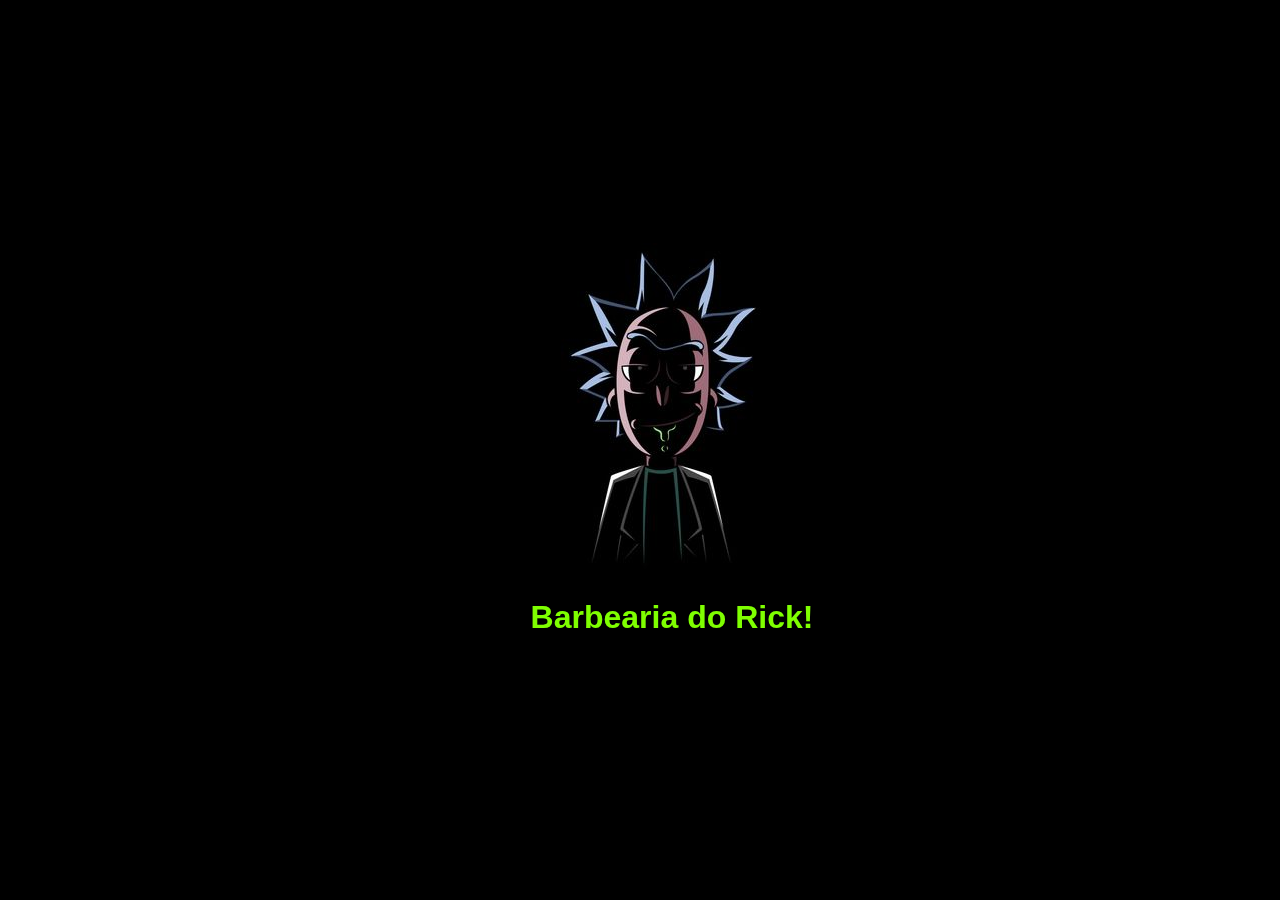
<file: barbearia/index.html>
<!DOCTYPE html>
<html lang="pt-br">
<head>
    <meta charset="UTF-8">
    <meta name="viewport" content="width=device-width, initial-scale=1.0">
    <link rel="stylesheet" href="css/style.css">
    <title>Barbearia</title>
</head>
<body>
    
    <div class="Splash-screen">
        <div id="content">
                <img src="imagens/rick1.jpg" alt="Splash Screen image">         
                <h1>Barbearia do Rick!</h1>
        </div>
    </div>

    <script>

        setTimeout(() => {
            window.location.href = "login.html";
        }, 5000);

    </script>

</body>
</html>
</file>
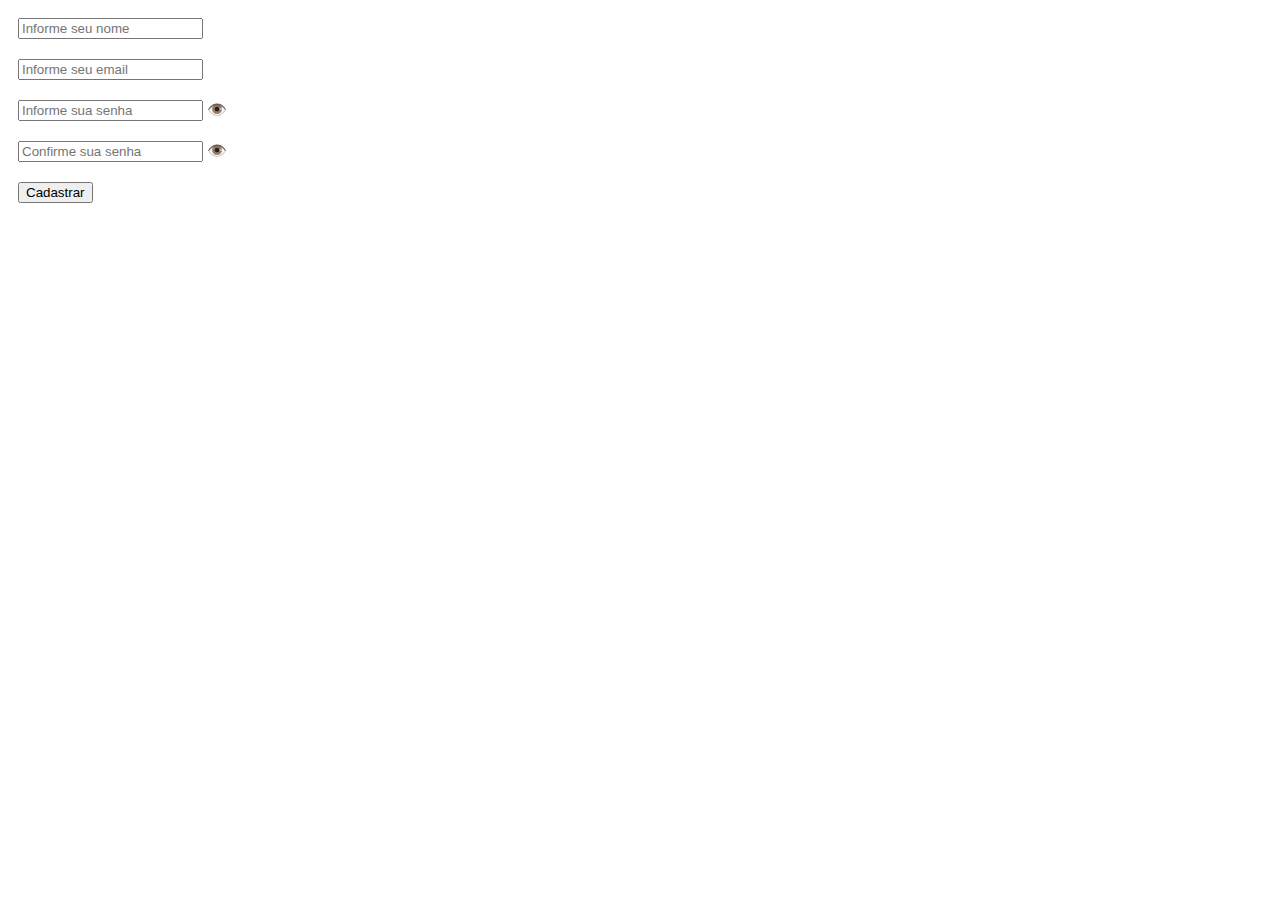
<file: atividade24out/exercicio10.html>
<!DOCTYPE html>
<html lang="en">
<head>
    <meta charset="UTF-8">
    <meta name="viewport" content="width=device-width, initial-scale=1.0">
    <title>Cadastro</title>

    <style>
        .erro {
            color: tomato;
            display: none;
        }

        .grupo {
            padding: 10px;
        }

        input {
            outline: none;
        }

        input.invalido {
            border: solid 2px tomato;
        }
    </style>
</head>
<body>
    <form action="">
        <div class="grupo">
            <input type="text" placeholder="Informe seu nome">
            <span class="erro">O nome deve ter pelo menos três caracteres</span>
        </div>

        <div class="grupo">
            <input type="text" placeholder="Informe seu email">
            <span class="erro">O email precisa ser válido</span>
        </div>

        <div class="grupo">
            <input type="password" placeholder="Informe sua senha">
            <span class="erro">A senha precisa ter pelo menos 8 caracteres, uma letra maiúscula, um número e um caractere especial</span>
            <a class="alternarSenha">👁️</a>
        </div>

        <div class="grupo">
            <input type="password" placeholder="Confirme sua senha">
            <span class="erro">A confirmação não corresponde à senha</span>
            <a class="alternarSenha">👁️</a>
        </div>

        <div class="grupo">
            <input type="submit" value="Cadastrar">
        </div>
    </form>

    <script>
        const inputs = document.querySelectorAll('input');
        const erros = document.querySelectorAll('.erro');

        function validaNome() {
            if (inputs[0].value.length < 3) {
                erros[0].style.display = 'block';
                inputs[0].classList.add('invalido');
            } else {
                erros[0].style.display = 'none';
                inputs[0].classList.remove('invalido');
            }
        }

        inputs[0].addEventListener('input', validaNome);

        function validaEmail() {
            const emailRegex = /^[a-zA-Z0-9._%+-]+@[a-zA-Z0-9.-]+\.[a-zA-Z]{2,}$/;
            if (!emailRegex.test(inputs[1].value)) {
                erros[1].style.display = 'block';
                inputs[1].classList.add('invalido');
            } else {
                erros[1].style.display = 'none';
                inputs[1].classList.remove('invalido');
            }
        }

        inputs[1].addEventListener('input', validaEmail);

        function validaSenha() {
            const senhaRegex = /^(?=.*[A-Z])(?=.*[!@#$%^&*])(?=.*\d)[A-Za-z\d!@#$%^&*]{8,}$/;
            if (!senhaRegex.test(inputs[2].value)) {
                erros[2].style.display = 'block';
                inputs[2].classList.add('invalido');
            } else {
                erros[2].style.display = 'none';
                inputs[2].classList.remove('invalido');
            }
        }

        inputs[2].addEventListener('input', validaSenha);

        function confirmaSenha() {
            if (inputs[3].value !== inputs[2].value) {
                erros[3].style.display = 'block';
                inputs[3].classList.add('invalido');
            } else {
                erros[3].style.display = 'none';
                inputs[3].classList.remove('invalido');
            }
        }

        inputs[3].addEventListener('input', confirmaSenha);

        document.querySelector('form').addEventListener('submit', (evento) => {
            evento.preventDefault();
            validaNome();
            validaEmail();
            validaSenha();
            confirmaSenha();
        });

        document.querySelectorAll('.alternarSenha').forEach((botao, index) => {
            botao.addEventListener('click', () => {
                const tipoAtual = inputs[index + 2].getAttribute('type');
                const tipo = tipoAtual === 'password' ? 'text' : 'password';
                inputs[index + 2].setAttribute('type', tipo);
            });
        });
    </script>
</body>
</html>
</file>
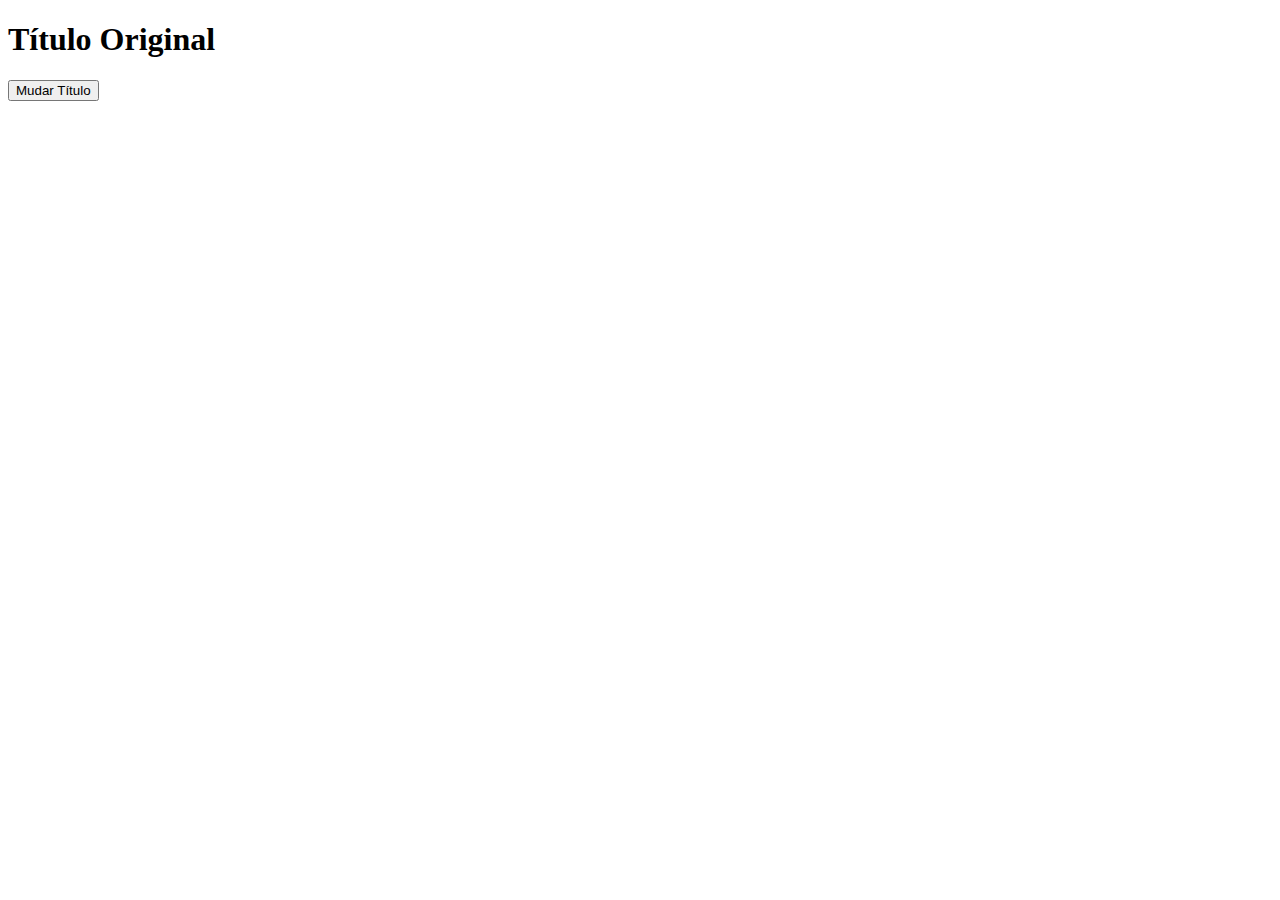
<file: atividade24out/exercicio3.html>
<!DOCTYPE html>
<html lang="pt-BR">
<head>
    <meta charset="UTF-8">
    <title>Modificar H1</title>
</head>
<body>

    <h1 id="meuTitulo">Título Original</h1>
    <button onclick="modificarTitulo()">Mudar Título</button>

    <script>
        function modificarTitulo() {
            const titulo = document.getElementById('meuTitulo');
            titulo.textContent = 'Novo Título';
            titulo.style.color = 'red';  
            titulo.style.fontSize = '30px'; 
        }
    </script>
</body>
</html>
</file>
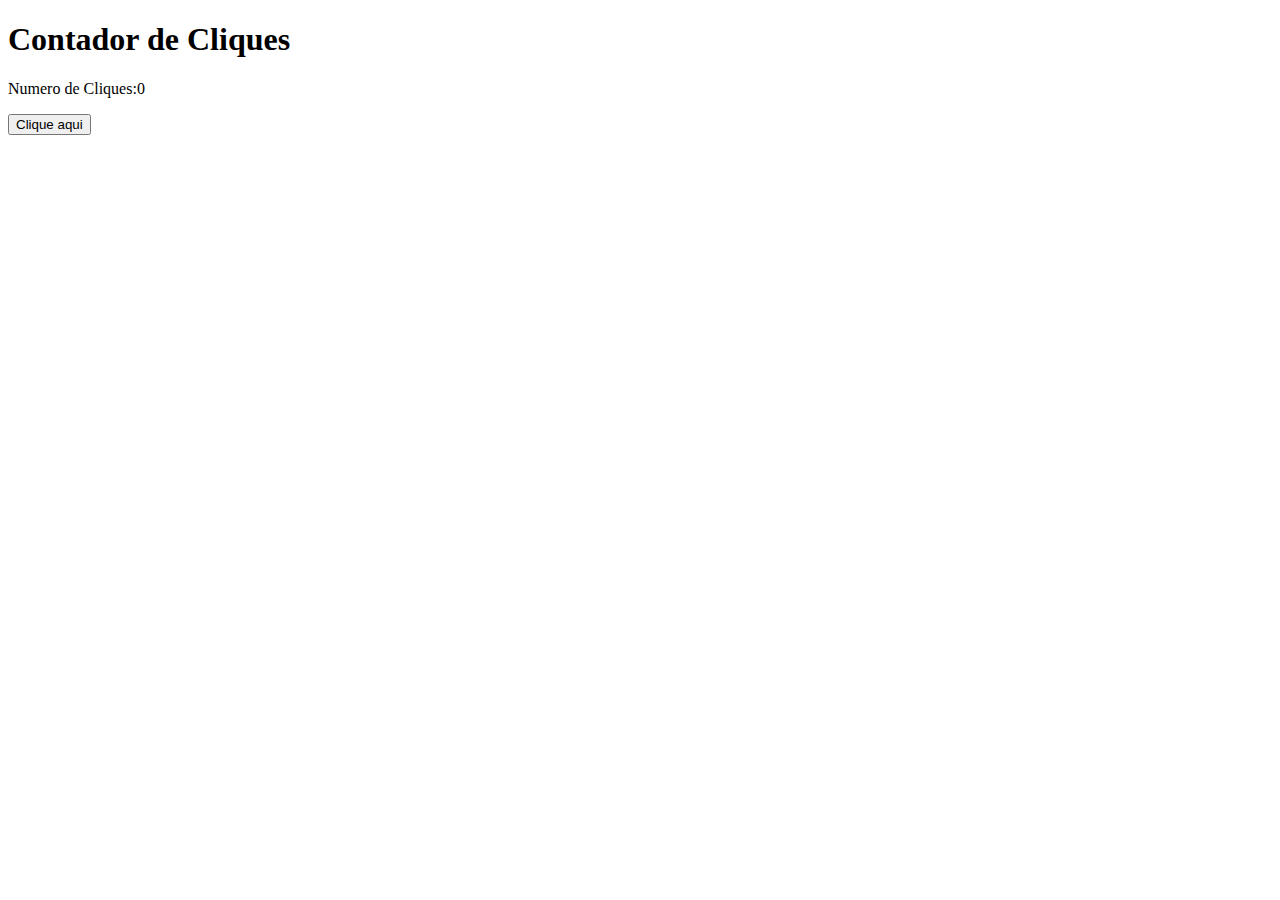
<file: atividade24out/exercicio4.html>
<!DOCTYPE html>
<html lang="en">
<head>
    <meta charset="UTF-8">
    <meta name="viewport" content="width=device-width, initial-scale=1.0">
    <title>Contador</title>
</head>
<body>
    <h1>Contador de Cliques</h1>
    <p>Numero de Cliques:<span id = "contador">0</span> </p>
    <button id = "botao">Clique aqui</button>

    <script>

        let contador = document.getElementById('contador');
        let botao = document.getElementById('botao');
        let contagem = 0 ;

        botao.addEventListener('click', function(){
            contagem++;
            contador.innerText = contagem;
        });

    </script>
</body>

</html>
</file>
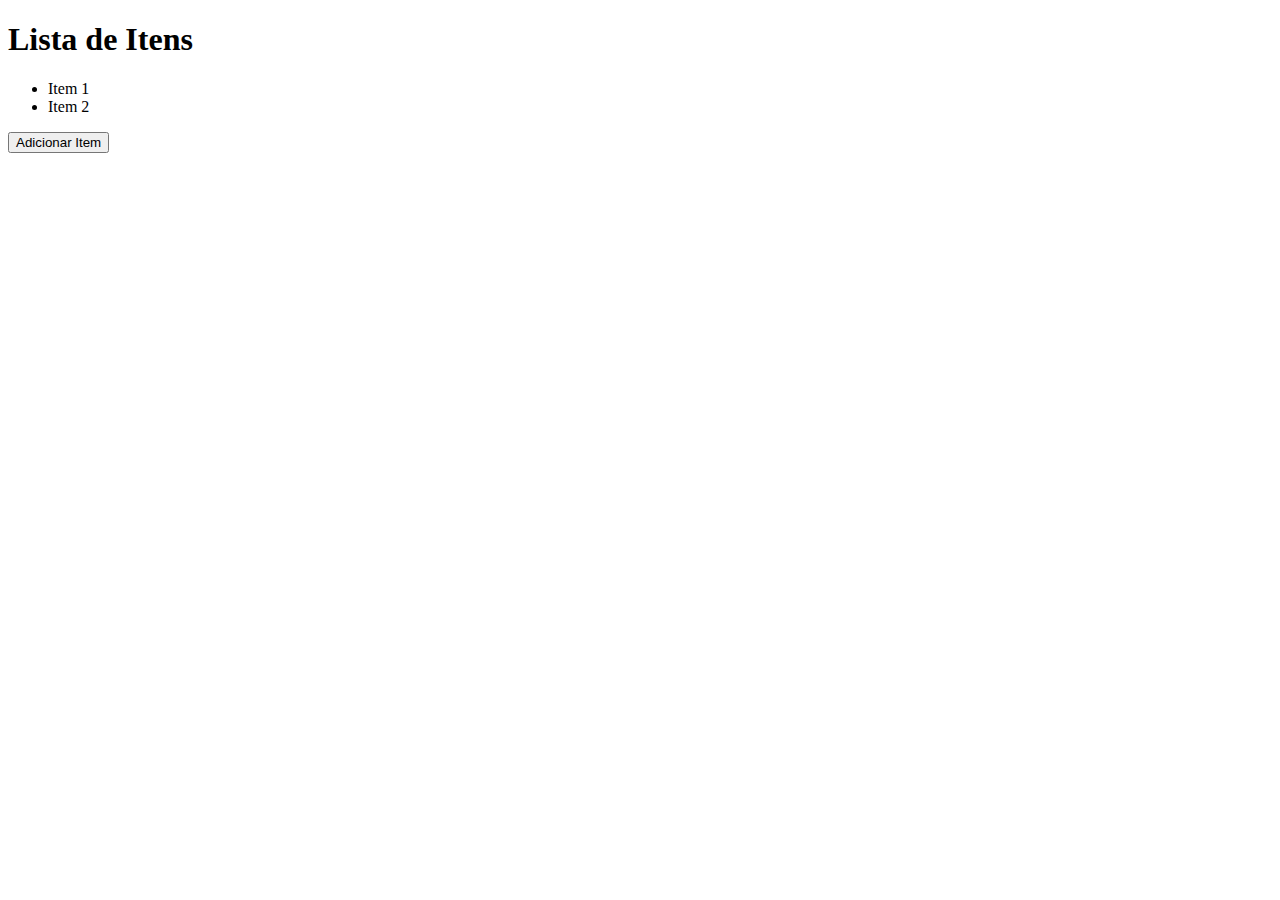
<file: atividade24out/exercicio5.html>
<!DOCTYPE html>
<html lang="pt-BR">
<head>
    <meta charset="UTF-8">
    <meta name="viewport" content="width=device-width, initial-scale=1.0">
    <title>Adicionar Item à Lista</title>
</head>
<body>

    <h1>Lista de Itens</h1>
    <ul id="lista">
        <li>Item 1</li>
        <li>Item 2</li>
    </ul>
    <button id="adicionarItem">Adicionar Item</button>

    <script>
        
        let botao = document.getElementById('adicionarItem');
        let lista = document.getElementById('lista');
        let contador = 3; 
        
        botao.addEventListener('click', function() {
            
            let novoItem = document.createElement('li');
            lista.appendChild(novoItem);

            
            contador++;
        });
    </script>

</body>
</html>
</file>
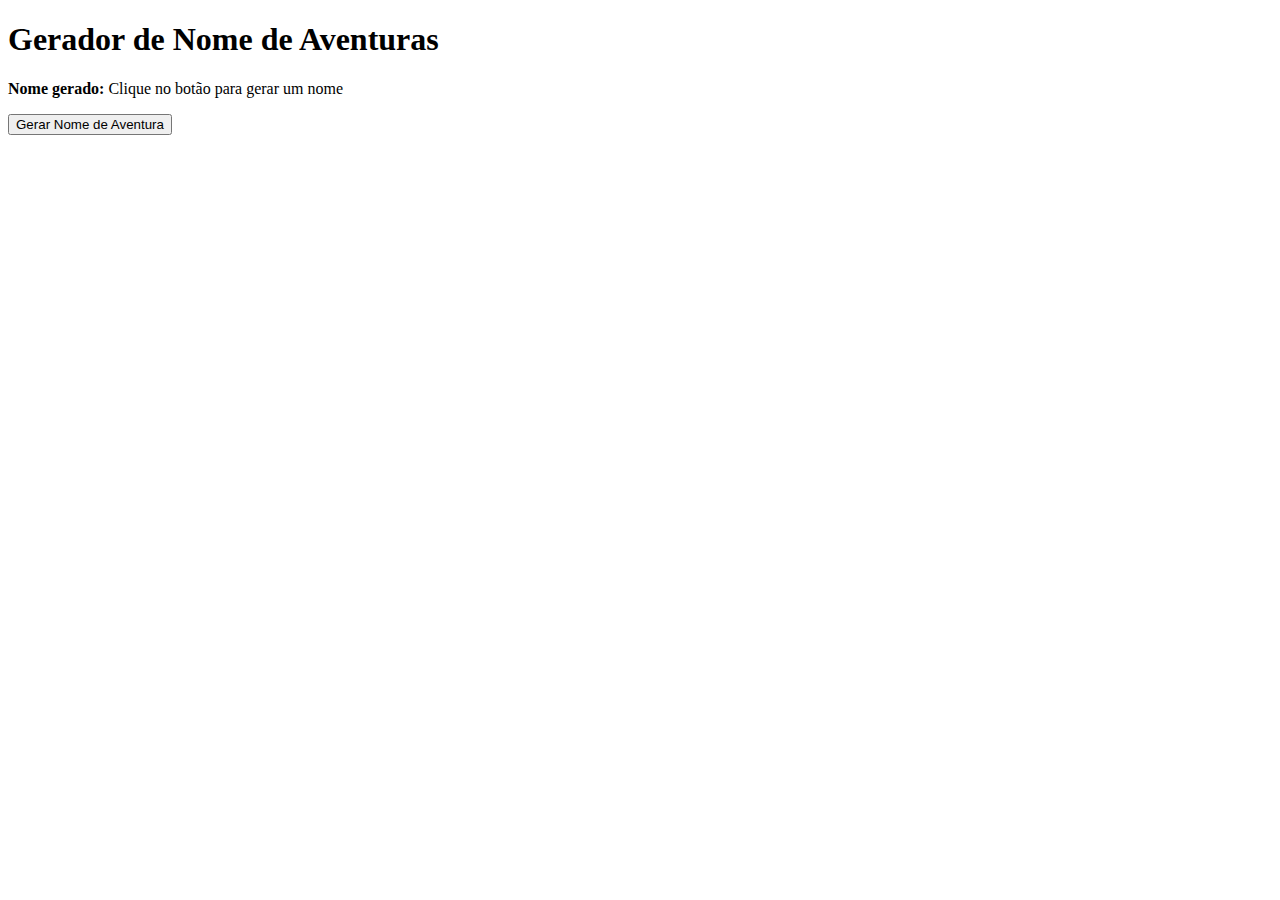
<file: atividade24out/exercicio6.html>
<!DOCTYPE html>
<html lang="pt-BR">
<head>
    <meta charset="UTF-8">
    <meta name="viewport" content="width=device-width, initial-scale=1.0">
    <title>Gerador de Nome de Aventuras</title>
</head>
<body>

    <h1>Gerador de Nome de Aventuras</h1>
    <p><strong>Nome gerado:</strong> <span id="nomeAventura">Clique no botão para gerar um nome</span></p>
    <button onclick="gerarNome()">Gerar Nome de Aventura</button>

    <script>
        
        const titles = ["Sr.", "Mister", "Dom", "Lord", "Lady", "Capitão", "Dama"];
        const names = ["Arthur", "Gwendolyn", "Merlin", "Lancelot", "Morgana", "Ragnar", "Éowyn"];
        const classes = ["Mago", "Paladino", "Arqueiro", "Ladino", "Bárbaro", "Feiticeiro", "Cavaleiro"];
        const locations = ["Valfenda", "Gondor", "Asgard", "Camelot", "Nárnia", "Babilônia", "Atlantis"];

    
        function gerarNome() {
            let title = titles[Math.floor(Math.random() * titles.length)];
            let name = names[Math.floor(Math.random() * names.length)];
            let classe = classes[Math.floor(Math.random() * classes.length)];
            let location = locations[Math.floor(Math.random() * locations.length)];

            
            document.getElementById('nomeAventura').innerText = `${title} ${name}, o ${classe} de ${location}`;
        }
    </script>

</body>
</html>
</file>
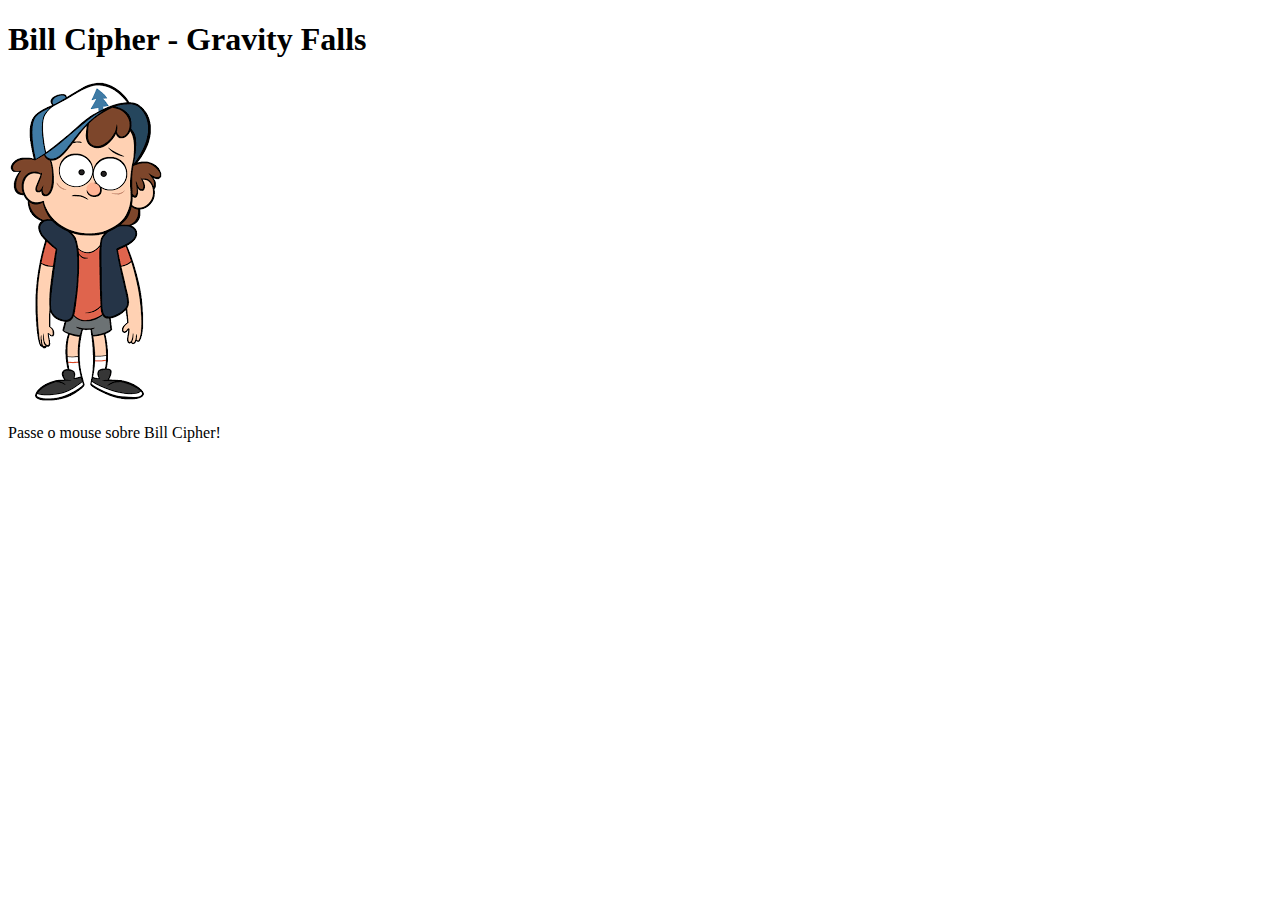
<file: atividade24out/exercicio7.html>
<!DOCTYPE html>
<html lang="pt-BR">
<head>
    <meta charset="UTF-8">
    <meta name="viewport" content="width=device-width, initial-scale=1.0">
    <title>Bill Cipher - Gravity Falls</title>
   
</head>
<body>

    <h1>Bill Cipher - Gravity Falls</h1>
    <img id="personagem" src="dipper.png" alt="Dipper Pines">
    <p id="mensagem">Passe o mouse sobre Bill Cipher!</p>   

    <script>
        
        const personagem = document.getElementById('personagem');
        const mensagem = document.getElementById('mensagem');

        personagem.onmouseenter = () => mensagem.innerText = "Que tal um mistério?!";
        personagem.onmouseleave = () => mensagem.innerText = "Estou de olho em tudo!";
        personagem.onmousemove = () => mensagem.innerText = "Não confie em gnomos!";
        personagem.onclick = () => mensagem.innerText = "Ei, isso dói!";
    </script>

</body>
</html>
</file>
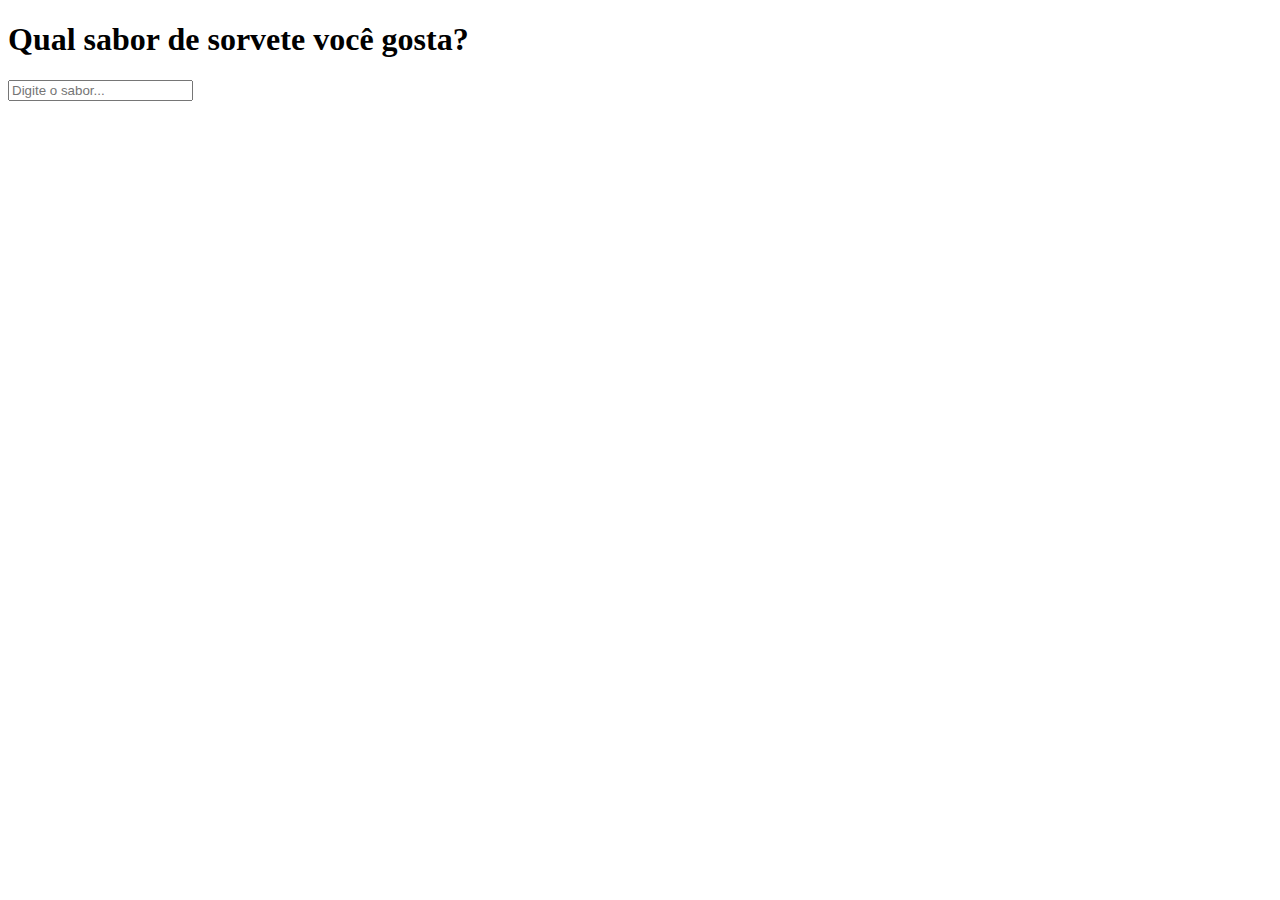
<file: atividade24out/exercicio8.html>
<!DOCTYPE html>
<html lang="pt-BR">
<head>
    <meta charset="UTF-8">
    <meta name="viewport" content="width=device-width, initial-scale=1.0">
    <title>Sabor de Sorvete</title>
</head>
<body>

    <h1>Qual sabor de sorvete você gosta?</h1>
    <input type="text" id="sabor" placeholder="Digite o sabor...">
    <p id="mensagem"></p>

    <script>
        const input = document.getElementById('sabor');
        const mensagem = document.getElementById('mensagem');

        input.addEventListener('input', function() {
            const texto = input.value.trim();
            if (texto.length > 3) {
                if (texto.toLowerCase() === 'chocolate') {
                    mensagem.innerText = "Eu amo sorvete de chocolate!";
                } else if (texto.toLowerCase() === 'flocos') {
                    mensagem.innerText = "Ahh, mas chocolate é o meu favorito...";
                } else {
                    mensagem.innerText = "Ahh, eu esperava um sabor de sorvete...";
                }
            } else {
                mensagem.innerText = ""; 
            }
        });
    </script>

</body>
</html>
</file>
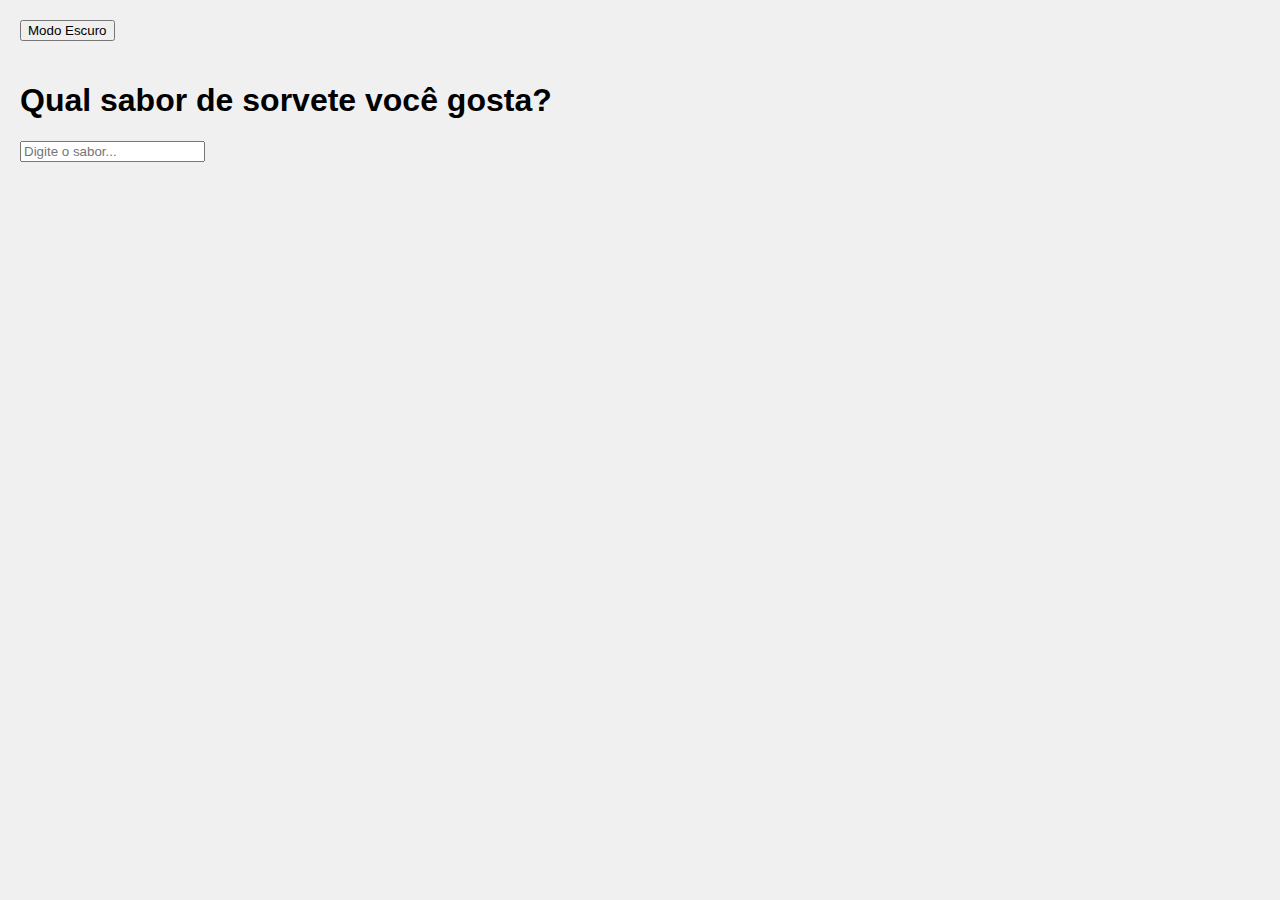
<file: atividade24out/exercicio9.html>
<!DOCTYPE html>
<html lang="pt-BR">
<head>
    <meta charset="UTF-8">
    <meta name="viewport" content="width=device-width, initial-scale=1.0">
    <title>Sabor de Sorvete</title>
    <style>
        body {
            font-family: Arial, sans-serif;
            margin: 0;
            padding: 20px;
            background-color: #f0f0f0;
            color: #000;
            transition: background-color 0.3s, color 0.3s;
        }
        body.dark {
            background-color: #333;
            color: #fff;
        }
        #toggle {
            margin-bottom: 20px;
        }
    </style>
</head>
<body>

    <button id="toggle">Modo Escuro</button>
    <h1>Qual sabor de sorvete você gosta?</h1>
    <input type="text" id="sabor" placeholder="Digite o sabor...">
    <p id="mensagem"></p>

    <script>
        const input = document.getElementById('sabor');
        const mensagem = document.getElementById('mensagem');
        const toggle = document.getElementById('toggle');
        let darkMode = false;

        input.addEventListener('input', function() {
            const texto = input.value.trim();
            if (texto.length > 3) {
                if (texto.toLowerCase() === 'chocolate') {
                    mensagem.innerText = "Eu amo sorvete de chocolate!";
                } else if (texto.toLowerCase() === 'flocos') {
                    mensagem.innerText = "Ahh, mas chocolate é o meu favorito...";
                } else {
                    mensagem.innerText = "Ahh, eu esperava um sabor de sorvete...";
                }
            } else {
                mensagem.innerText = ""; 
            }
        });

        toggle.addEventListener('click', function() {
            darkMode = !darkMode;
            document.body.classList.toggle('dark', darkMode);
            toggle.innerText = darkMode ? "Modo Claro" : "Modo Escuro";
        });
    </script>

</body>
</html>
</file>
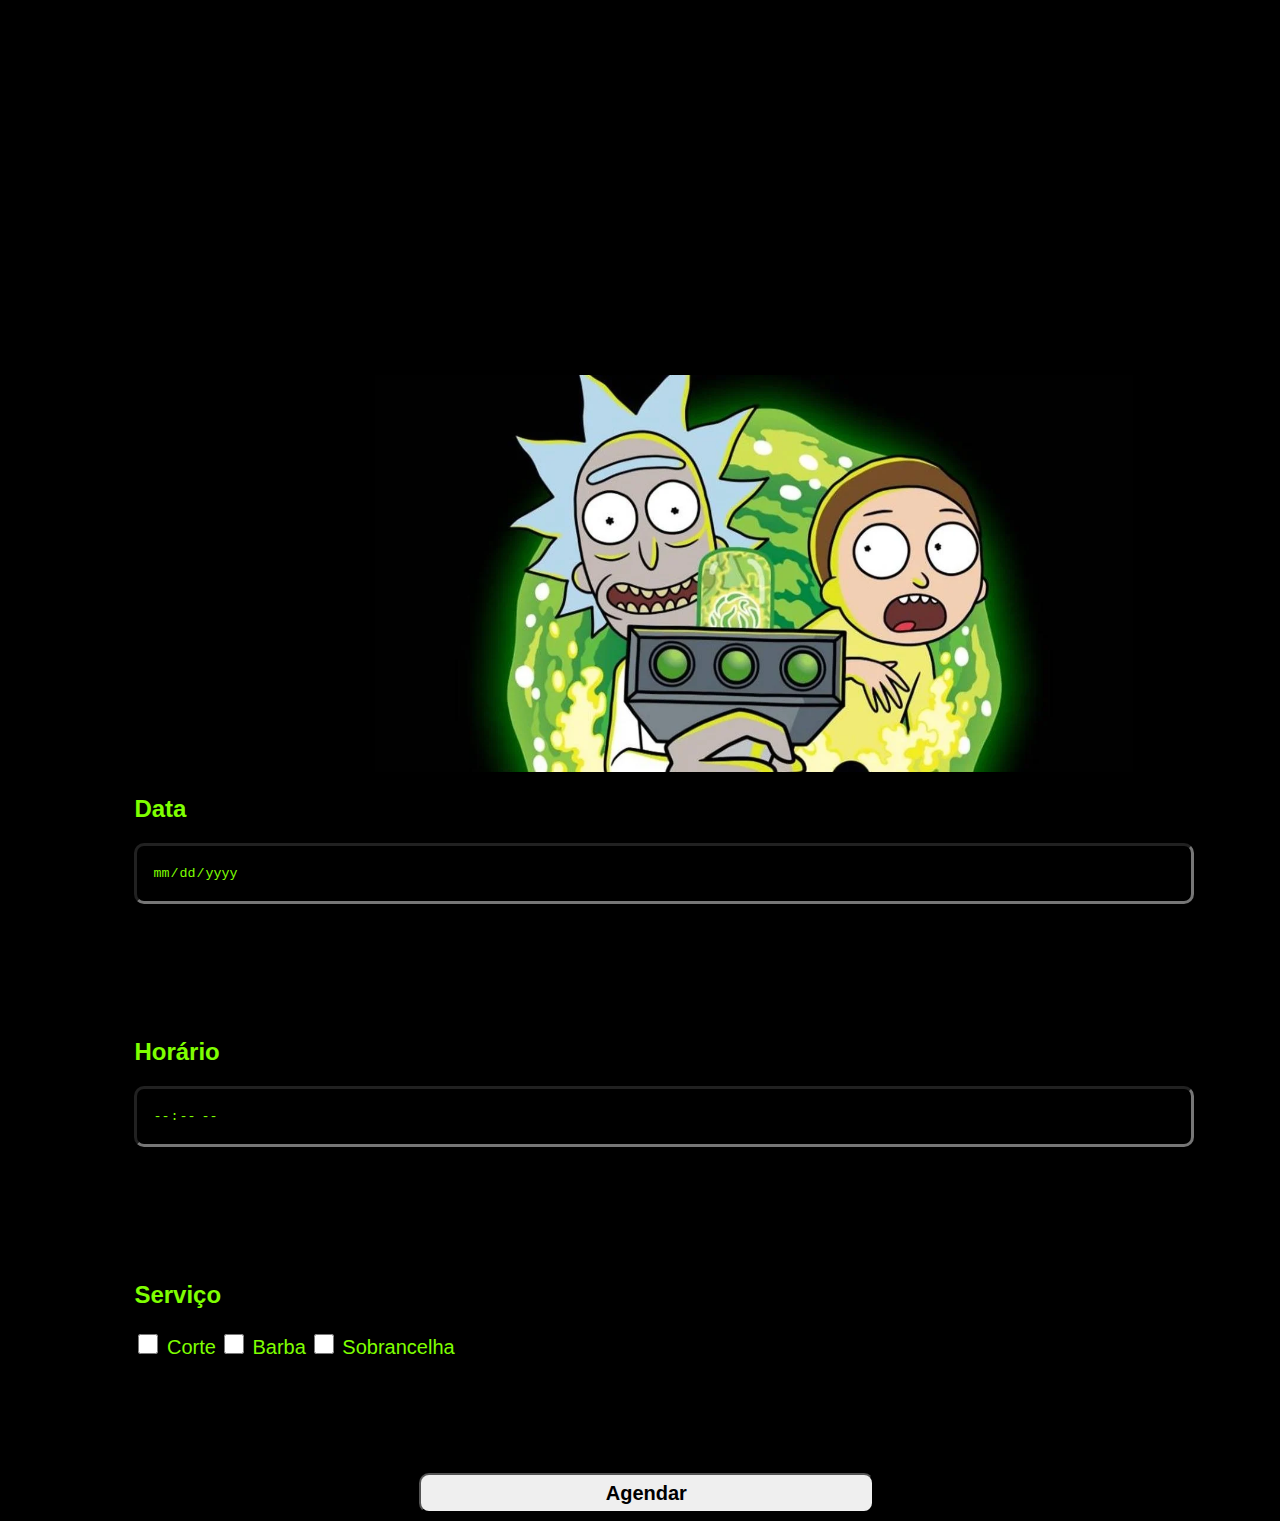
<file: barbearia/agendar.html>
<!DOCTYPE html>
<html lang="pt-br">
<head>
    <meta charset="UTF-8">
    <meta name="viewport" content="width=device-width, initial-scale=1.0">
    <link rel="stylesheet" href="css/agenda.css">
    <title>Agendar | Barbearia do Rick</title>
</head>
<body id="bodySchedule">

    <header class="headerBack">
        <a class="backButton" href="main-menu.html">
            <i class="bi bi-arrow-left-circle-fill"></i>
        </a>
    </header>
    
    <img id="iconRickandMorty" src="imagens/Rick-and-Morty-4.webp">

    <form id="scheduleForm">
        <div class="scheduleContainer">

            <h2 class="labelSchedule">Data</h2>
            <input type="date" id="scheduleDate" class="inputSchedule" required>

            <h2 class="labelSchedule">Horário</h2>
            <input type="time" id="scheduleTime" class="inputSchedule" placeholder="digite seu e-mail" required>

            <h2 class="labelSchedule">Serviço</h2>
            <div class="checkboxScheduleContainer">
                <label class="checkboxSchedule"><input id="Cabelo" class="checkbox" type="checkbox"> Corte</label>
                <label class="checkboxSchedule"><input id="Barba" class="checkbox" type="checkbox"> Barba</label>
                <label class="checkboxSchedule"><input id="Sobrancelha" class="checkbox" type="checkbox"> Sobrancelha<br></label>
            </div>
            <button type="submit" id="submitSchedule" class="enterButton">Agendar</button>
        </div>
    </form>

    <script>

        const scheduleForm = document.getElementById('scheduleForm');

        scheduleForm.addEventListener('submit', (event) => {

            event.preventDefault();
            const scheduleDate = document.getElementById('scheduleDate').value;
            const scheduleTime = document.getElementById('scheduleTime').value;
            let totalCost = 0;
            const selectedServices = [];
            if (document.getElementById('Cabelo').checked) {
                selectedServices.push('Corte');
                totalCost += 60;
            }
            if (document.getElementById('Barba').checked) {
                selectedServices.push('Barba');
                totalCost += 40;
            }
            if (document.getElementById('Sobrancelha').checked) {
                selectedServices.push('Sobrancelha');
                totalCost += 30;
            }

            let appointmentHistory = JSON.parse(localStorage.getItem('appointmentHistory')) || [];
            appointmentHistory.push({ scheduleDate, scheduleTime, selectedServices, totalCost });
            localStorage.setItem('appointmentHistory', JSON.stringify(appointmentHistory));
            window.location.href = 'main-menu.html';

        });

    </script>

</body>
</html>
</file>
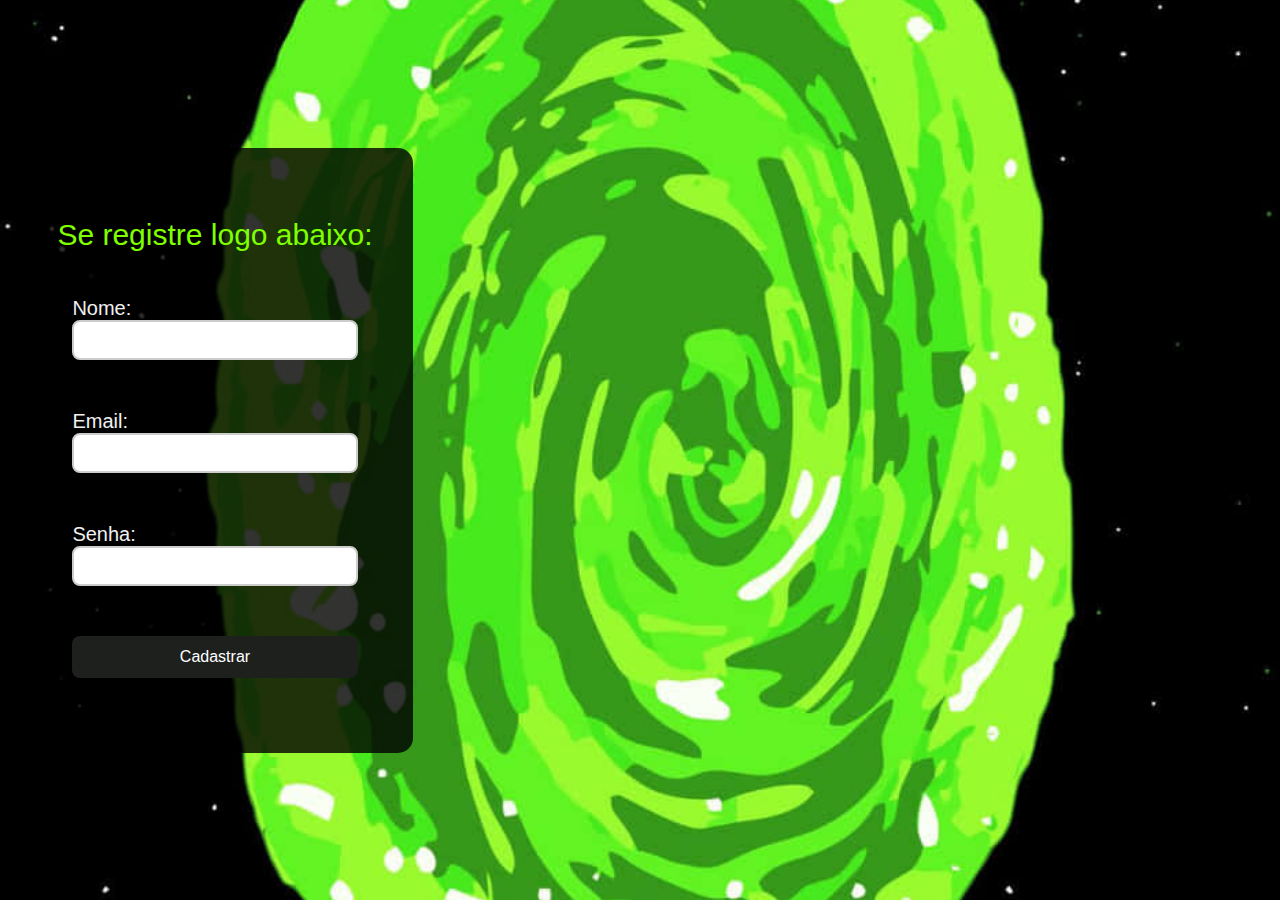
<file: barbearia/login.html>
<!DOCTYPE html>
<html lang="pt-br">

<head>
    <meta charset="UTF-8">
    <meta name="viewport" content="width=device-width, initial-scale=1.0">
    <title>Login</title>
    <link rel="stylesheet" href="loginstyle.css">
</head>

<body>

    <div>

        <form id="formulario">
            <div class="title">
                <p>Se registre logo abaixo: </p>
            </div>
            <div class="campos">
                <label for="nome">Nome:</label>
                <input type="text" id="nome" required>
            </div>

            <div class="campos">
                <label for="email">Email:</label>
                <input type="email" id="email" required>
            </div>

            <div class="campos">
                <label for="senha">Senha:</label>
                <input type="password" id="senha" required>
            </div>

            <div class="campos">
                <button type="submit">Cadastrar</button>
            </div>

        </form>
    </div>

    <script>
        const formulario = document.getElementById('formulario');

        formulario.addEventListener('submit', (event) => {
            event.preventDefault();

            const nome = document.getElementById('nome').value;
            const email = document.getElementById('email').value;
            const senha = document.getElementById('senha').value;

            localStorage.setItem('nome', nome);
            localStorage.setItem('email', email);
            localStorage.setItem('senha', senha);

            window.location.href = 'principal.html';
        });
    </script>

</body>

</html>
</file>
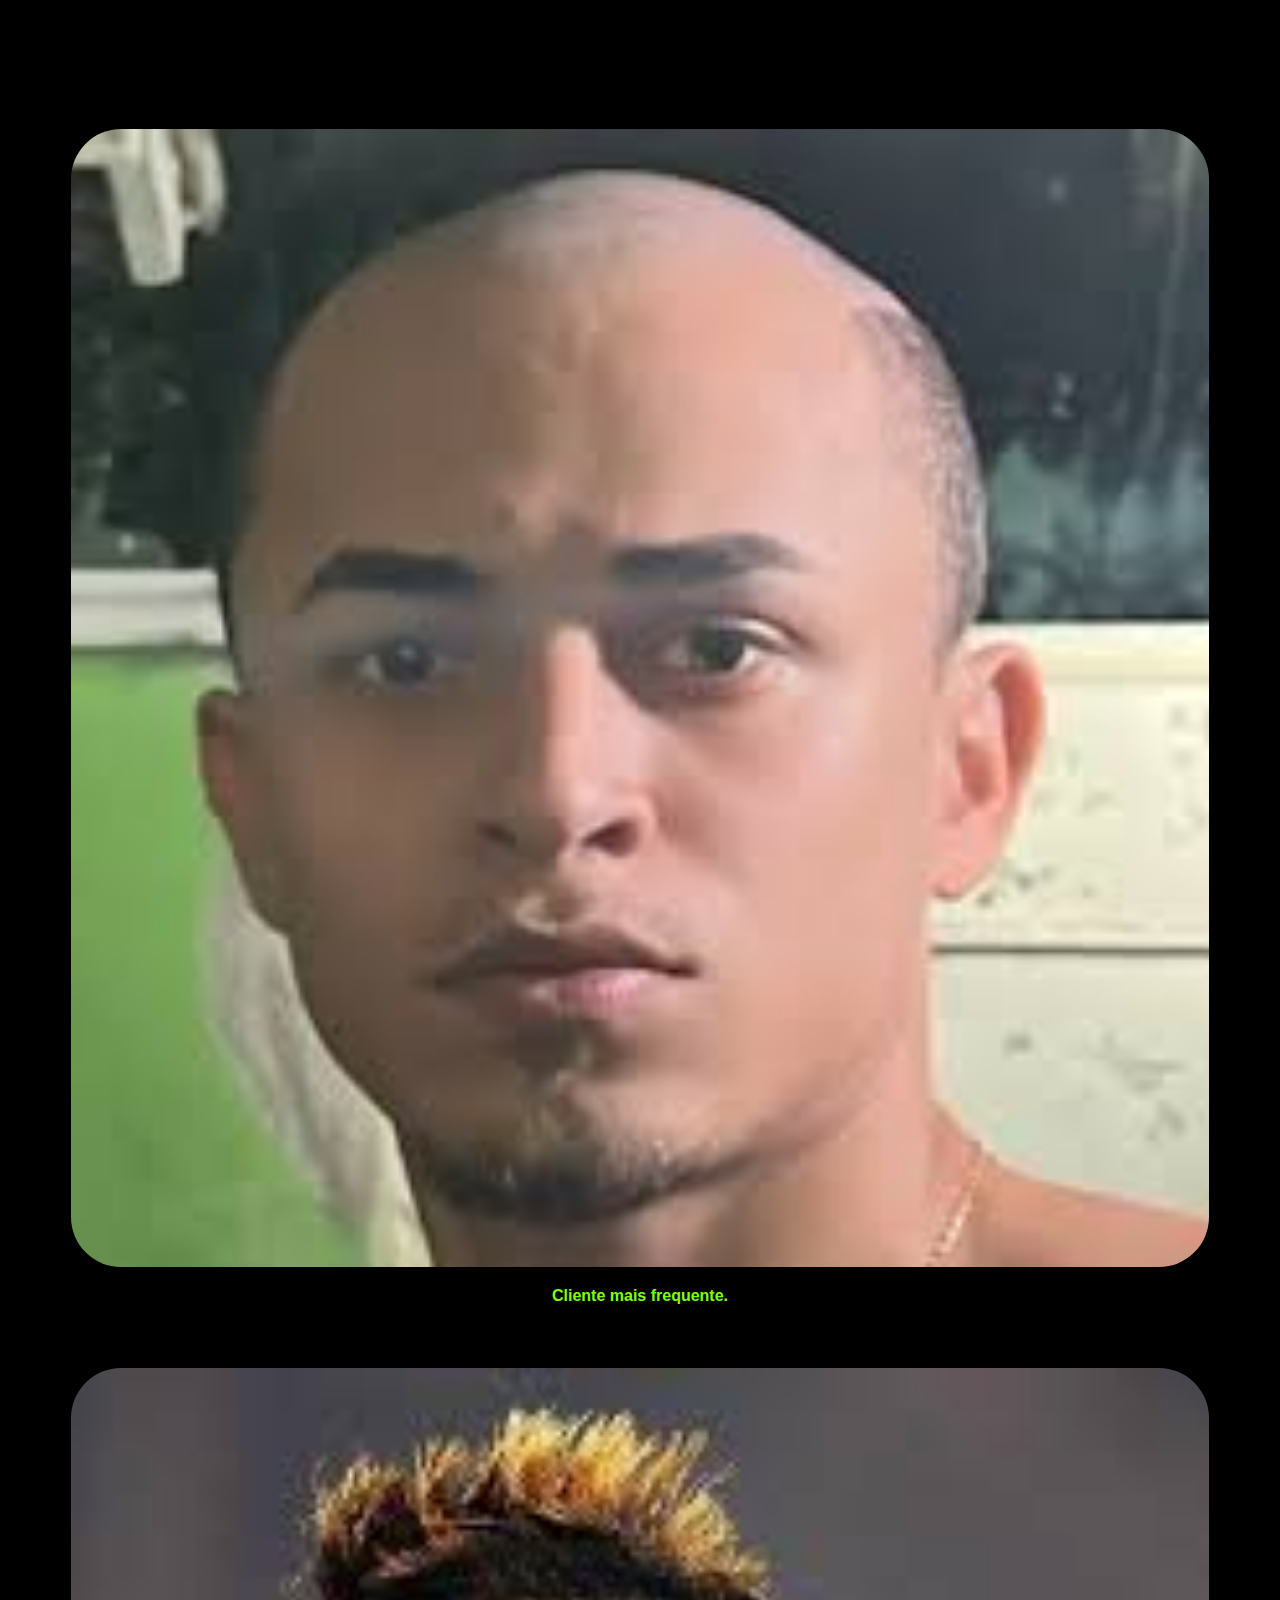
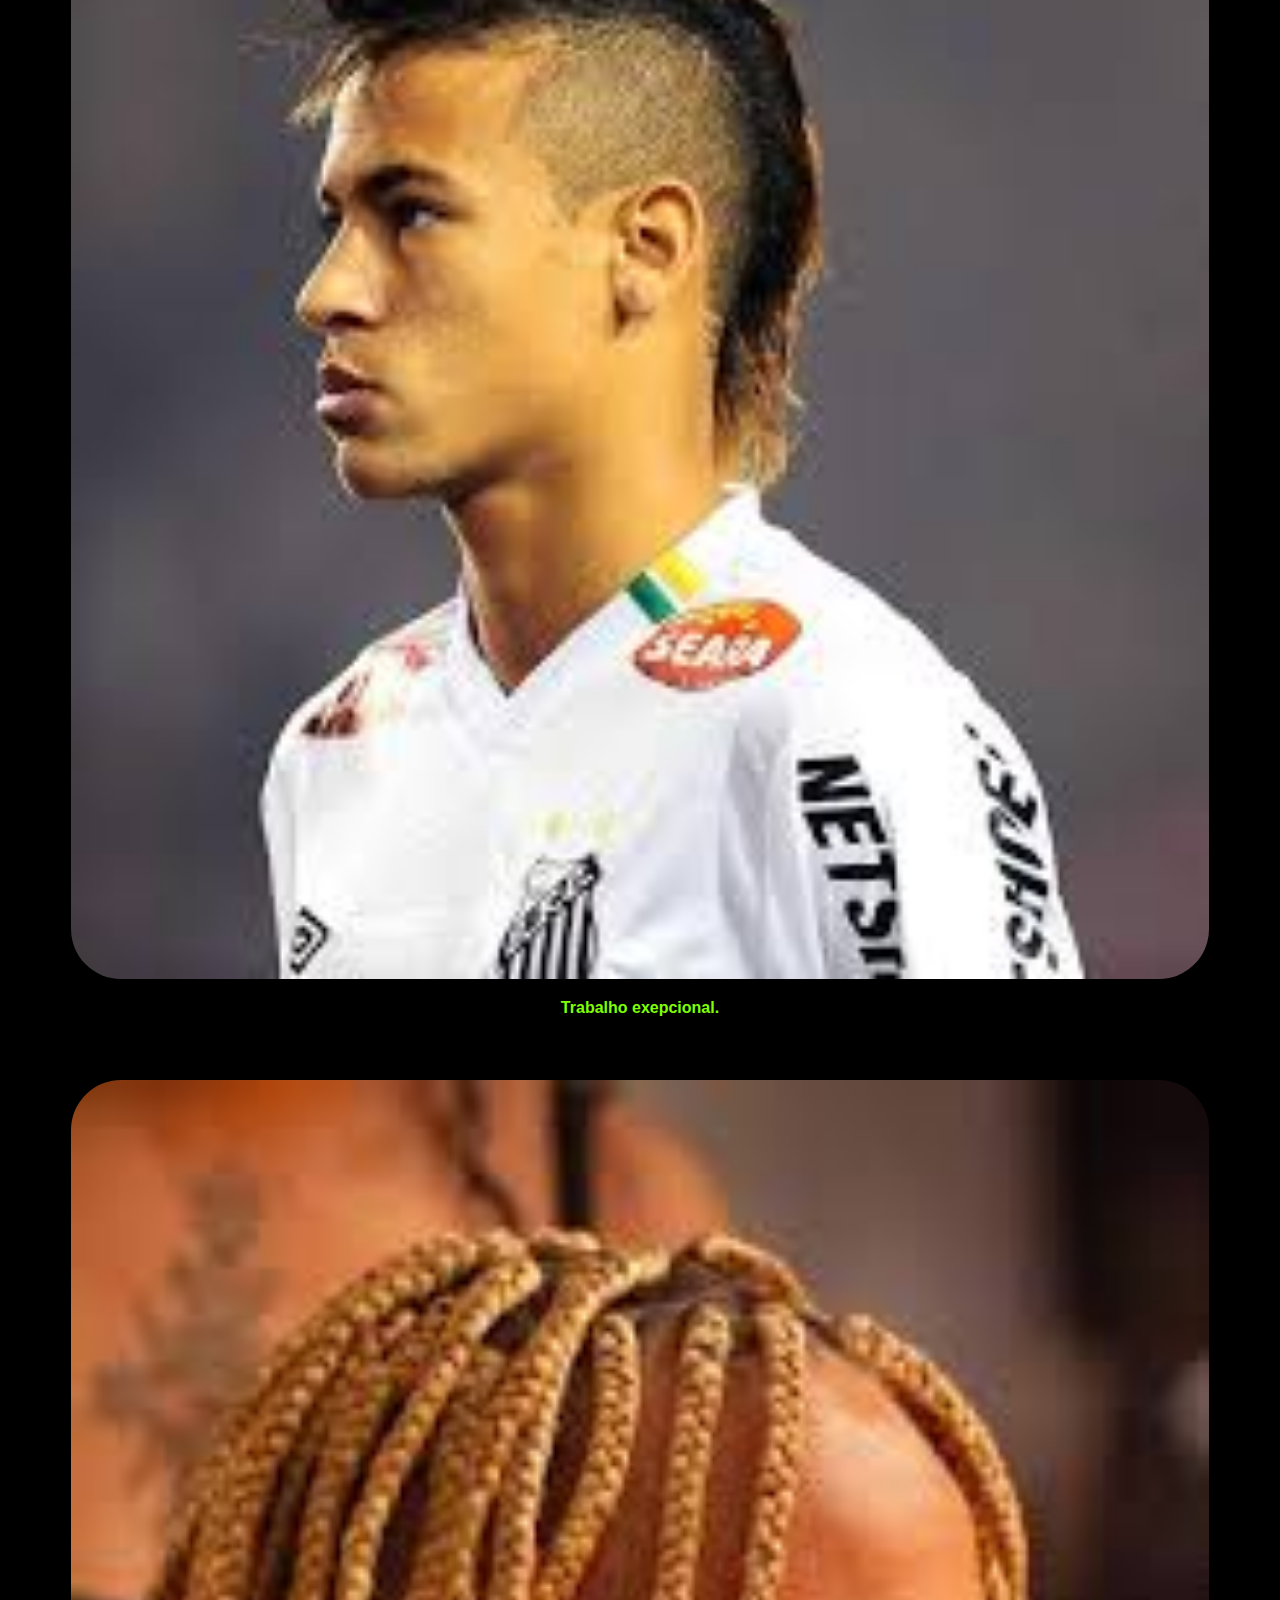
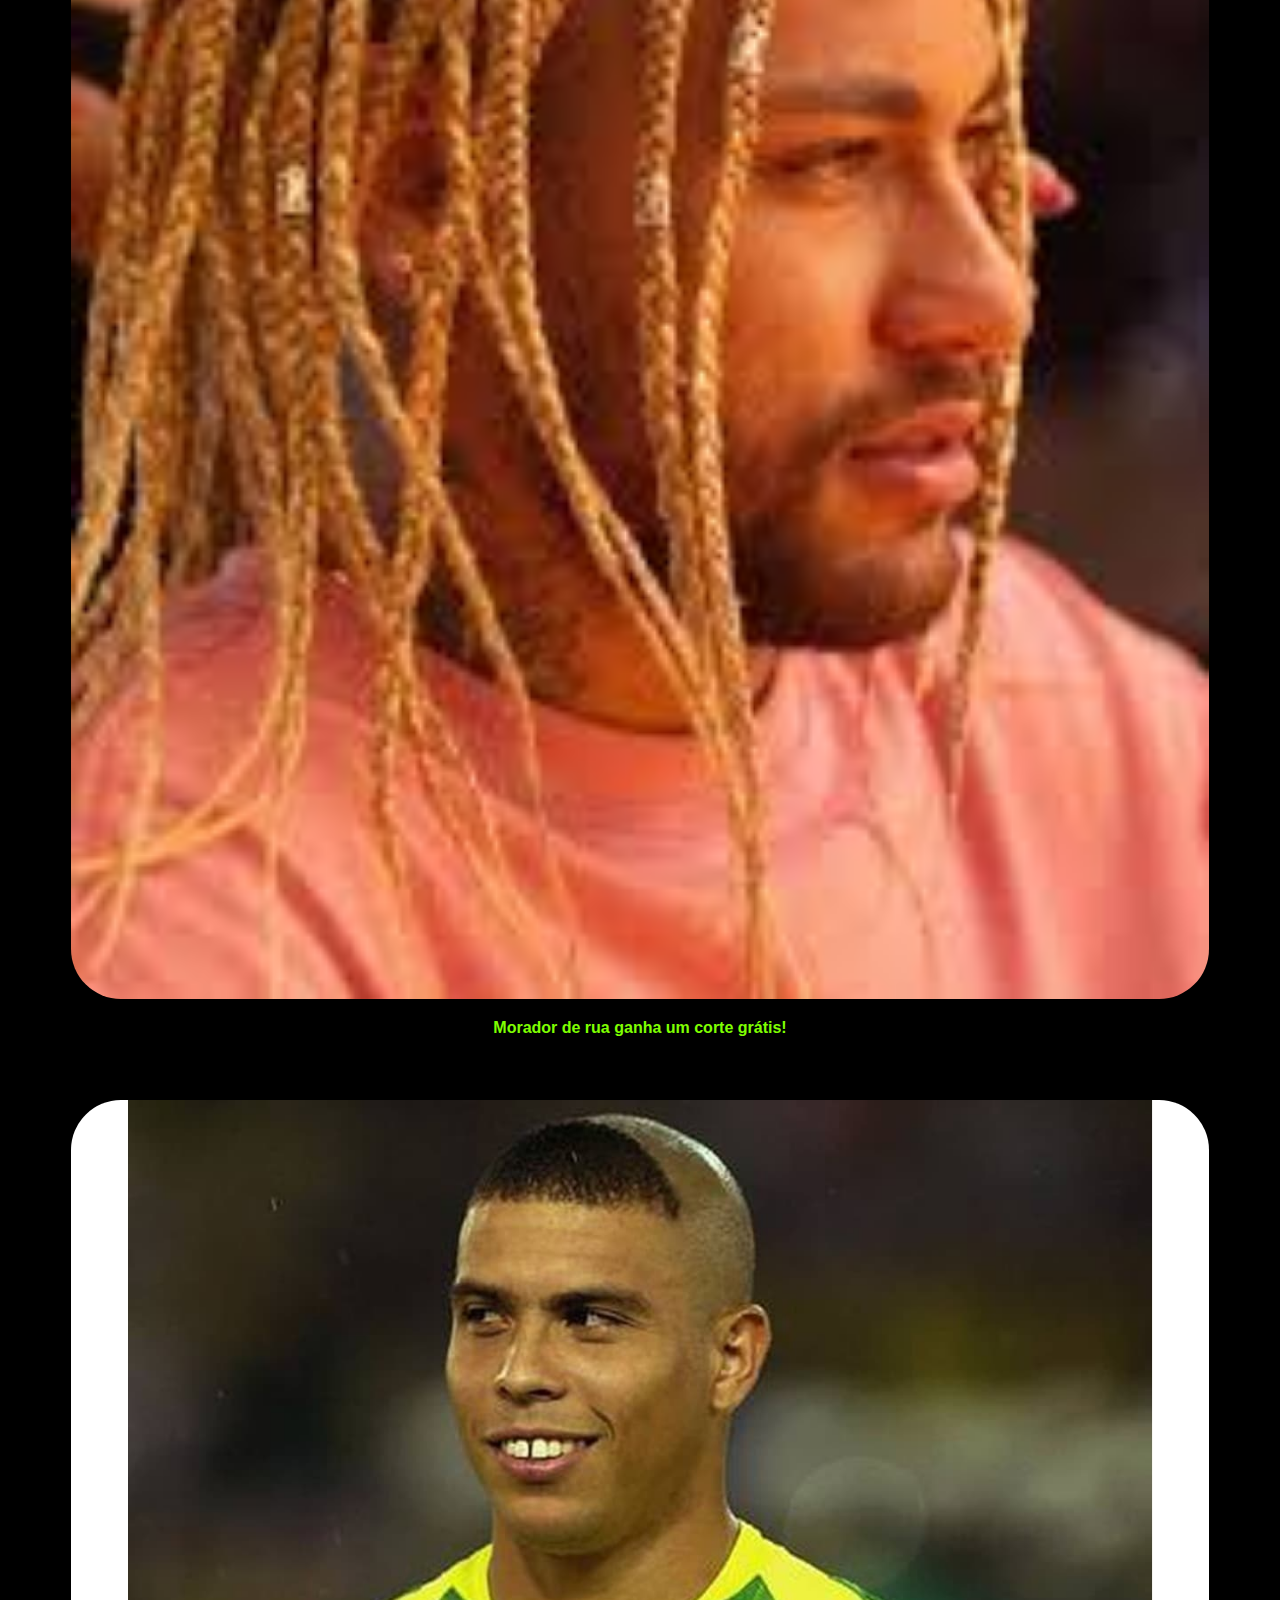
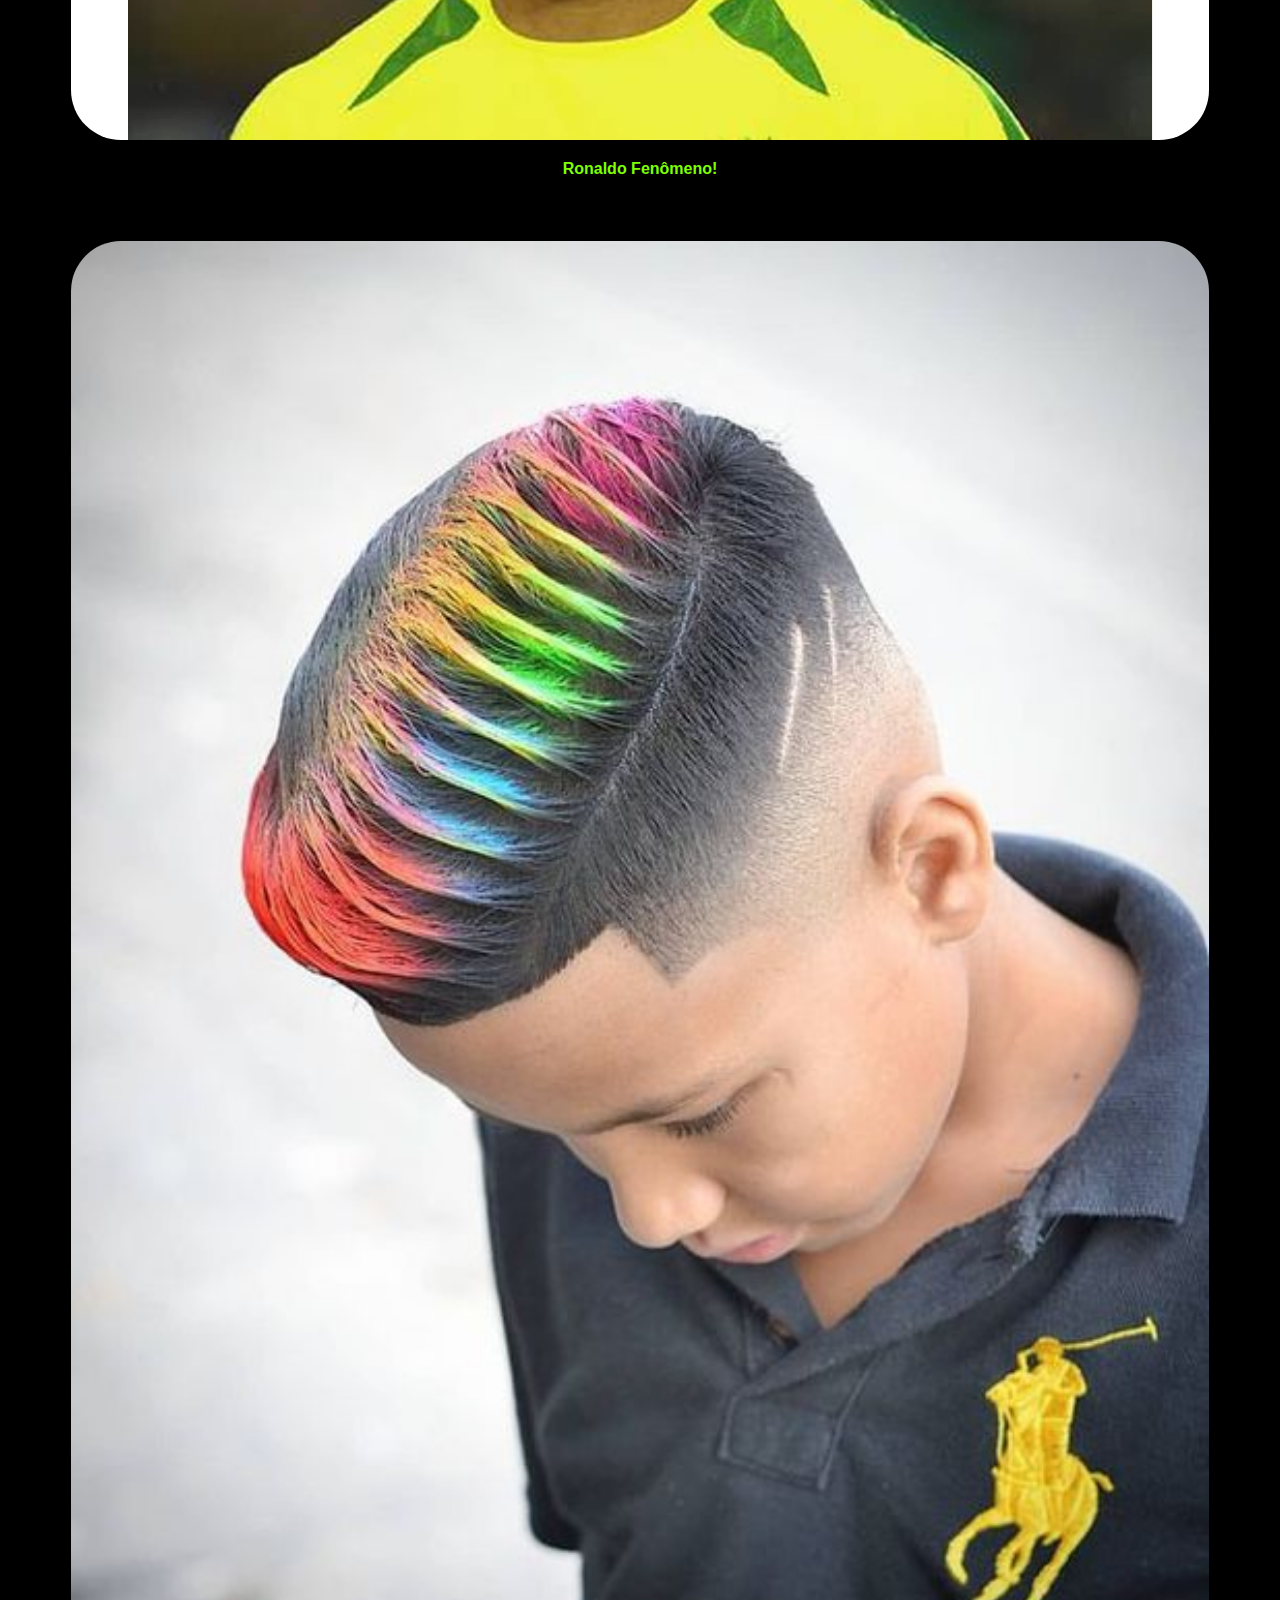
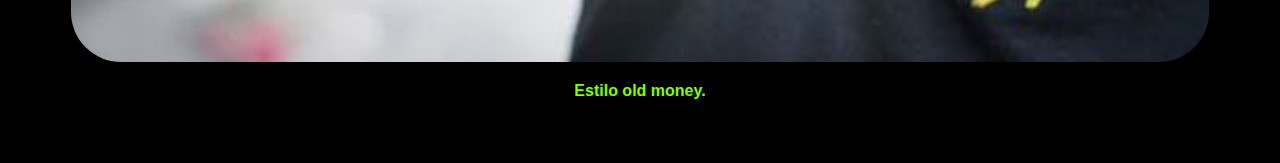
<file: barbearia/trabalhos.html>
<!DOCTYPE html>
<html lang="pt-br">
<head>
    <meta charset="UTF-8">
    <meta name="viewport" content="width=device-width, initial-scale=1.0">
    <link rel="stylesheet" href="css/trabalhostyle.css">
    <title>Galeria | Barbearia Gabigordo</title>
</head>
<body>

    <header class="cabecalhoVoltar">
        <a class="botaoVoltar" href="principal.html">
            <i class="bi bi-arrow-left-circle-fill"></i>
        </a>
    </header>

    <div class="cartao">
        <img class="fotoGaleria" src="imagens/MUCALOL.jpg">
        <p class="textoCartao">Cliente mais frequente.</p>
    </div>

    <div class="cartao">
        <img class="fotoGaleria" src="imagens/neymar.jpg">
        <p class="textoCartao">Trabalho exepcional.</p>
    </div>

    <div class="cartao">
        <img class="fotoGaleria" src="imagens/neymar2.jpg">
        <p class="textoCartao">Morador de rua ganha um corte grátis!</p>
    </div>

    <div class="cartao">
        <img class="fotoGaleria" src="imagens/R9.jpeg">
        <p class="textoCartao">Ronaldo Fenômeno!</p>
    </div>

    <div class="cartao">
        <img class="fotoGaleria" src="imagens/oldmoney.jpg">
        <p class="textoCartao">Estilo old money.</p>
    </div>
    
</body>
</html>
</file>
<file: barbearia/css/style.css>
body, html {
    margin: 0;
    padding: 0;
    font-family: Arial, sans-serif;
    background-color: #000000;
}

.Splash-screen {
    display: flex;
    justify-content: center;
    align-items: center;
    position: fixed;
    width: 100%;
    height: 100%;
    color: chartreuse;
}

.Splash-screen #content {
    padding-left: 5%;
}

.Splash-screen #content img {
    padding-left:5%;
}
</file>
<file: barbearia/css/agenda.css>
#bodySchedule {
    background-color: black;
}

#iconRickandMorty {
    width: 60%;
    margin-left: 29%;
    margin-top: 29%;
}

.labelSchedule {
    color: chartreuse;
    font-family: sans-serif;
}

.scheduleContainer {
    margin-left: 10%;
}

.inputSchedule {
    color: chartreuse;
    background-color: black;
    border-width: 3px;
    border-radius: 10px;
    height: 25px;
    padding: 15px;
    margin-bottom: 10%;
    outline: none;
    color: chartreuse;
    width: 90%;
}

.inputSchedule:focus {
    transition: 0.2s;
    border-color: black;
    color: chartreuse;
    color: black;
}

.checkboxScheduleContainer {
    margin-bottom: 10%;
    margin-top: 2%;
}

.checkboxSchedule {
    color: chartreuse;
    font-family: sans-serif;
    font-size: 20px;
}

.checkbox {
    width: 20px;
    height: 20px;
}

#submitSchedule {
    width: 40%;
    height: 40px;
    border-radius: 10px;
    font-size: 20px;
    font-weight: bold;
    color: rgb(0, 0, 0);
    margin-left: 25%;
}

#submitSchedule:active {
    background-color: black;
    color: chartreuse;
    border-width: 3px;
    color: chartreuse;
}
</file>
<file: barbearia/loginstyle.css>
body {
    height: 100vh;
    width: 430px;
    display: flex;
    justify-content: center;
    align-items: center;
    margin: 0;
    font-family: Arial, sans-serif;
    background-image: url(imagens/portal.jpg);
    background-size: cover;
    background-position: center;
    background-repeat: no-repeat;
}

.title {
    color: chartreuse;
    font-size: 30px;
}

#formulario {
    display: flex;
    flex-direction: column;
    background-color: rgba(0, 0, 0, 0.8);
    padding: 40px;
    border-radius: 15px;
    max-width: 90%;
}

.campos {
    display: flex;
    flex-direction: column;
    justify-content: center;
    padding: 15px;
    margin-bottom: 20px;
}

label {
    font-size: 20px;
    color: #f0f0f0;

}

input {
    padding: 10px;
    border: 2px solid #ccc;
    border-radius: 8px;
    font-size: 14px;
    transition: border-color 0.3s ease;
}

input:focus {
    border-color: #3C3D37;
    outline: none;
}

button {
    padding: 12px;
    background-color: #1E201E;
    color: white;
    border: none;
    border-radius: 8px;
    cursor: pointer;
    font-size: 16px;
    transition: background-color 0.3s ease;
}

button:hover {
    background-color: #3C3D37;
}
</file>
<file: barbearia/css/trabalhostyle.css>
body {
    background-color: black;
    flex-direction: row;
}

.cabecalhoVoltar {
    background-color: rgb(0, 0, 0);
}

.botaoVoltar {
    text-decoration: none;
    color: chartreuse;
    font-size: 50px;
    margin-left: 2%;
    width: 100%;
}

.fotoGaleria {
    width: 100%;
    border-radius: 50px;
}

.cartao {
    margin-left: 5%;
    margin-right: 5%;
    margin-top: 5%;
    margin-bottom: 5%;
}

.textoCartao {
    font-family: sans-serif;
    font-weight: bold;
    color: chartreuse;
    text-align: center;
}
</file>
